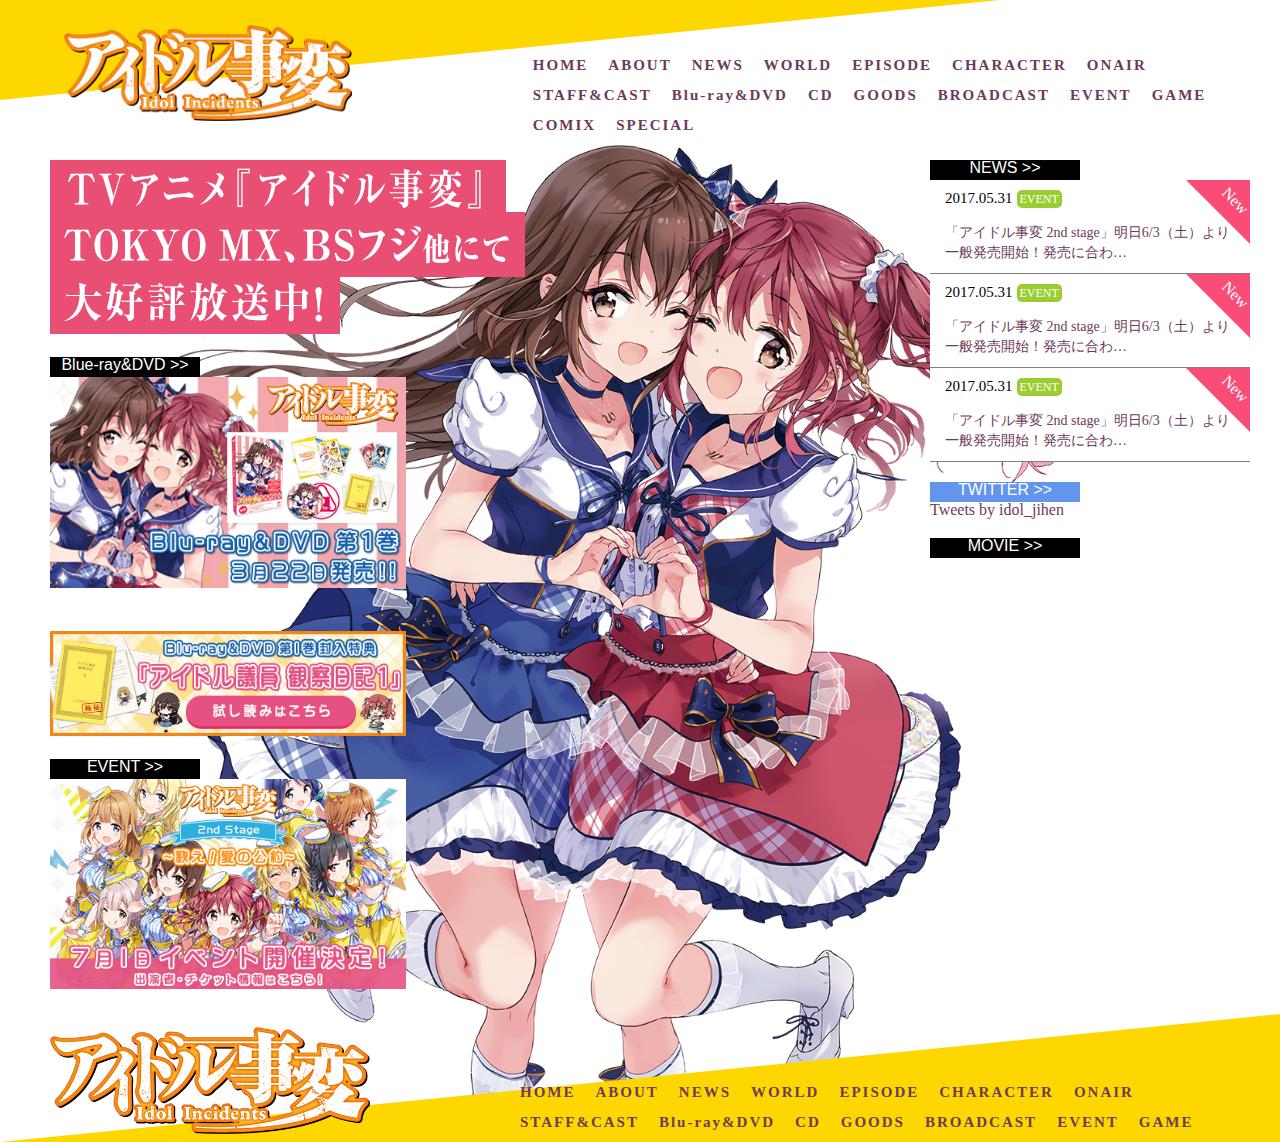
<file: index.html>
<!DOCTYPE html>
<html lang="ja">

<head>
  <meta charset="utf-8">
  <title>idol-jihen</title>
  <link rel="stylesheet" href="css/reset.css">
  <link rel="stylesheet" href="css/style.css">

</head>






<body>

  <div class="header">
  <div class="triangle"></div>

    <div class="logo_menu">
    <a href="#"><img class="logo" src="./img/logo_idoljihen.png"></a>

    <ul class="menu">
      <li class="menu-contents"><a href="#">HOME</li></a>
      <li class="menu-contents"><a href="#">ABOUT</li></a>
      <li class="menu-contents"><a href="#">NEWS</li></a>
      <li class="menu-contents"><a href="#">WORLD</li></a>
      <li class="menu-contents"><a href="#">EPISODE</li></a>
      <li class="menu-contents"><a href="#">CHARACTER</li></a>
      <li class="menu-contents"><a href="#">ONAIR</li></a>
      <li class="menu-contents"><a href="#">STAFF&CAST</li></a>
      <li class="menu-contents"><a href="#">Blu-ray&DVD</li></a>
      <li class="menu-contents"><a href="#">CD</li></a>
      <li class="menu-contents"><a href="#">GOODS</li></a>
      <li class="menu-contents"><a href="#">BROADCAST</li></a>
      <li class="menu-contents"><a href="#">EVENT</li></a>
      <li class="menu-contents"><a href="#">GAME</li></a>
      <li class="menu-contents"><a href="#">COMIX</li></a>
      <li class="menu-contents"><a href="#">SPECIAL</li></a>
    </div>
    <div class="clearfix"></div>
  </div>


  <div class="main">
    <img class="haikei-img" src="./img/img_animetop_03-2.png">

    <div class="main-left">
      <a href="#"><img class="bansen" src="./img/txt_animetop-ann.png"></a>
      <div class="illustbox">
        <ul class="list">
          <li><div class="content_header_BD"><a href="#"><img class="hottopic" src="./img/idoljihen_bnr_02.jpg"></a></div></li>
          <li><a href="#"><img class="hottopic"= src="./img/idoljihen_bnr_03.jpg"></a></li>
          <li><div class="content_header_EV"><a href="#"><img class="hottopic" src="./img/idoljihen_bnr_01.jpg"></a></div></li>
        </ul>
      </div>
    </div>

    <div class="main-right">
      <div class="illustbox-right">


        <ul class="list">
          <li>
            <div class="content_header_NEWS">
            <table class="news">
              <tr><td class="a">
               <div class="a-contents">
                <p class="date">2017.05.31</p>
                <p class="event">EVENT</p>
                <a href="#" class="newstext">「アイドル事変 2nd stage」明日6/3（土）より一般発売開始！発売に合わ…</a></div>
              </td></tr>

              <tr><td class="a">
                <div class="a-contents">
                <p class="date">2017.05.31</p>
                <p class="event">EVENT</p>
                <a href="#" class="newstext">「アイドル事変 2nd stage」明日6/3（土）より一般発売開始！発売に合わ…</a></div>
              </td></tr>

              <tr><td class="a">
                <div class="a-contents">
                <p class="date">2017.05.31</p>
                <p class="event">EVENT</p>
                <a href="#" class="newstext">「アイドル事変 2nd stage」明日6/3（土）より一般発売開始！発売に合わ…</a></div>
              </td></tr>
            </table>
           </div>
         </li>

          <li><div class="content_header_TWITTER">
            <a class="twitter-timeline"
             data-width="560"
             data-height="150px"
             data-theme="light"
             data-chrome="noheader nofooter"
             data-link-color="#E81C4F"
             href="https://twitter.com/idol_jihen">Tweets by idol_jihen</a> <script async src="http://platform.twitter.com/widgets.js" charset="utf-8"></script></div></li>

          <li><div class="content_header_MV"><iframe width="100%" height="187px" src="https://www.youtube.com/embed/56qJdGgYZdo" frameborder="0" allowfullscreen></iframe></div></li>
        </ul>
      </div>
    </div>

    <div class="clearfix"></div>

    <div class="footer">
      <div class="triangle2"></div>
      <div class="footermenu">
        <a href="#"><img class="logo_under" src="./img/logo_idoljihen.png"></a></div>
          <ul class="menu_under">
            <li class="menu-contents"><a href="#">HOME</li></a>
            <li class="menu-contents"><a href="#">ABOUT</li></a>
            <li class="menu-contents"><a href="#">NEWS</li></a>
            <li class="menu-contents"><a href="#">WORLD</li></a>
            <li class="menu-contents"><a href="#">EPISODE</li></a>
            <li class="menu-contents"><a href="#">CHARACTER</li></a>
            <li class="menu-contents"><a href="#">ONAIR</li></a>
            <li class="menu-contents"><a href="#">STAFF&CAST</li></a>
            <li class="menu-contents"><a href="#">Blu-ray&DVD</li></a>
            <li class="menu-contents"><a href="#">CD</li></a>
            <li class="menu-contents"><a href="#">GOODS</li></a>
            <li class="menu-contents"><a href="#">BROADCAST</li></a>
            <li class="menu-contents"><a href="#">EVENT</li></a>
            <li class="menu-contents"><a href="#">GAME</li></a>
            <li class="menu-contents"><a href="#">COMIX</li></a>
            <li class="menu-contents"><a href="#">SPECIAL</li></a>
            </ul>
            <div class="clearfix"></div>
        </div>
    </div>


  </div>







</body>
</file>
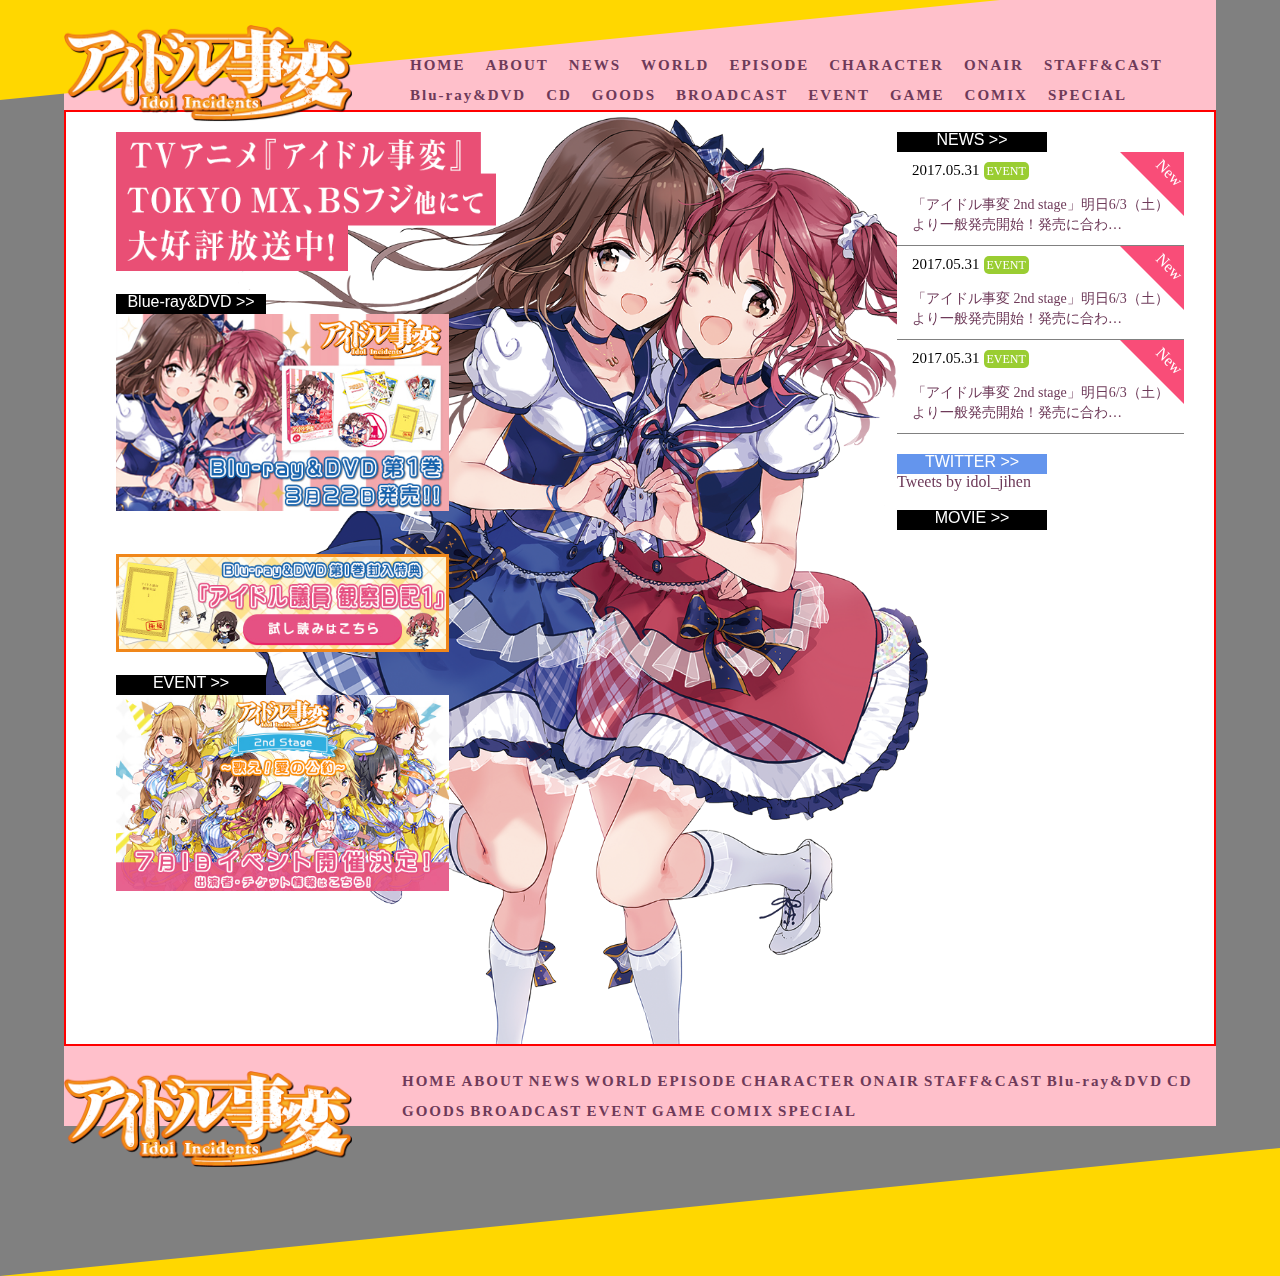
<file: index 2.html>
<!DOCTYPE html>
<html lang="ja">

<head>
  <meta charset="utf-8">
  <title>idol-jihen</title>
  <link rel="stylesheet" href="css/reset.css">
  <link rel="stylesheet" href="css/style2.css">

</head>

<body>
  <header class="background">
    <div class="triangle-top"></div>
  </header>

<div class="wrapper">
  <div class="headermenu">
    <div class="i-jihenicon">
      <a href="#"><img class="logo" src="./img/logo_idoljihen.png"></a>
    </div>

    <div class="menupart">
      <ul class="menu">
        <li class="menu-contents"><a href="#">HOME</li></a>
        <li class="menu-contents"><a href="#">ABOUT</li></a>
        <li class="menu-contents"><a href="#">NEWS</li></a>
        <li class="menu-contents"><a href="#">WORLD</li></a>
        <li class="menu-contents"><a href="#">EPISODE</li></a>
        <li class="menu-contents"><a href="#">CHARACTER</li></a>
        <li class="menu-contents"><a href="#">ONAIR</li></a>
        <li class="menu-contents"><a href="#">STAFF&CAST</li></a>
        <li class="menu-contents"><a href="#">Blu-ray&DVD</li></a>
        <li class="menu-contents"><a href="#">CD</li></a>
        <li class="menu-contents"><a href="#">GOODS</li></a>
        <li class="menu-contents"><a href="#">BROADCAST</li></a>
        <li class="menu-contents"><a href="#">EVENT</li></a>
        <li class="menu-contents"><a href="#">GAME</li></a>
        <li class="menu-contents"><a href="#">COMIX</li></a>
        <li class="menu-contents"><a href="#">SPECIAL</li></a></ul>
      </div>
      <div class="clearfix"></div>
    </div>

  <div class="main_contents">
    <div class="haikei">
      <img class="haikei-img" src="./img/img_animetop_03-2.png">
    </div>
    <div class="main-left">
      <a href="#"><img class="bansen" src="./img/txt_animetop-ann.png"></a>
      <div class="illustbox">
        <ul class="list">
          <li><div class="content_header_BD"><a href="#"><img class="hottopic" src="./img/idoljihen_bnr_02.jpg"></a></div></li>
          <li><a href="#"><img class="hottopic"= src="./img/idoljihen_bnr_03.jpg"></a></li>
          <li><div class="content_header_EV"><a href="#"><img class="hottopic" src="./img/idoljihen_bnr_01.jpg"></a></div></li>
        </ul>
      </div>
    </div>

    <div class="main-right">
      <div class="illustbox-right">


        <ul class="list">
          <li>
            <div class="content_header_NEWS">
            <table class="news">
              <tr><td class="a">
               <div class="a-contents">
                <p class="date">2017.05.31</p>
                <p class="event">EVENT</p>
                <a href="#" class="newstext">「アイドル事変 2nd stage」明日6/3（土）より一般発売開始！発売に合わ…</a></div>
              </td></tr>

              <tr><td class="a">
                <div class="a-contents">
                <p class="date">2017.05.31</p>
                <p class="event">EVENT</p>
                <a href="#" class="newstext">「アイドル事変 2nd stage」明日6/3（土）より一般発売開始！発売に合わ…</a></div>
              </td></tr>

              <tr><td class="a">
                <div class="a-contents">
                <p class="date">2017.05.31</p>
                <p class="event">EVENT</p>
                <a href="#" class="newstext">「アイドル事変 2nd stage」明日6/3（土）より一般発売開始！発売に合わ…</a></div>
              </td></tr>
            </table>
           </div>
         </li>

          <li><div class="content_header_TWITTER">
            <a class="twitter-timeline"
             data-width="560"
             data-height="150px"
             data-theme="light"
             data-chrome="noheader nofooter"
             data-link-color="#E81C4F"
             href="https://twitter.com/idol_jihen">Tweets by idol_jihen</a> <script async src="http://platform.twitter.com/widgets.js" charset="utf-8"></script></div></li>

          <li><div class="content_header_MV"><iframe width="100%" height="187px" src="https://www.youtube.com/embed/56qJdGgYZdo" frameborder="0" allowfullscreen></iframe></div></li>
        </ul>
      </div>
        <div class="clearfix"></div>
  </div>
  </div>

<div class="footermenu">
  <div class="i-jihenicon">
    <a href="#"><img class="logo_under" src="./img/logo_idoljihen.png"></a>
  </div>

  <div class="menupart_under">
    <ul class="menu_under">
      <li class="menu-contents"><a href="#">HOME</li></a>
      <li class="menu-contents"><a href="#">ABOUT</li></a>
      <li class="menu-contents"><a href="#">NEWS</li></a>
      <li class="menu-contents"><a href="#">WORLD</li></a>
      <li class="menu-contents"><a href="#">EPISODE</li></a>
      <li class="menu-contents"><a href="#">CHARACTER</li></a>
      <li class="menu-contents"><a href="#">ONAIR</li></a>
      <li class="menu-contents"><a href="#">STAFF&CAST</li></a>
      <li class="menu-contents"><a href="#">Blu-ray&DVD</li></a>
      <li class="menu-contents"><a href="#">CD</li></a>
      <li class="menu-contents"><a href="#">GOODS</li></a>
      <li class="menu-contents"><a href="#">BROADCAST</li></a>
      <li class="menu-contents"><a href="#">EVENT</li></a>
      <li class="menu-contents"><a href="#">GAME</li></a>
      <li class="menu-contents"><a href="#">COMIX</li></a>
      <li class="menu-contents"><a href="#">SPECIAL</li></a></ul>
    </div>
    <div class="clearfix"></div>
  </div>


</div>
<footer>
    <div class="triangle-down"></div>
</footer>
</body>
</file>
<file: css/style.css>
@charset "UTF-8";
/*------------------------------------
 *base
 *------------------------------------ */

 html{
   font-size: 62.5%;
 }

 *, *::before, *::after{
   box-sizing: border-box;
 }

 a:link, a:visited, a:hover, a:active{
   color: #6e3a59;
   text-decoration:none;
 }

 body{
   width:100%;
   height:auto;
   background-color:#fff;
   font-size:16px;
    }

 .clearfix::after {
   content: '';
   display: block;
   clear: both;
 }


/*----------------------------*/
.wrapper{
  width:100%;
  height:auto!important;
  position:relative;
}


.triangle{
  border-top: 0px solid #ffd700;
  border-left: 1000px solid #ffd700;
  border-right: 0px solid transparent;
  border-bottom: 100px solid transparent;
  position: absolute;
  z-index: 1;
}

.logo_menu{
  width:90%;
  height:130px;
  margin: 0 auto;
  position:relative;
  z-index: 2;
}

.logo{
  float:left;
  width:25%;
  height:auto;
  margin-top: 25px;
}

.menu{
  width:60%;
  height:auto;
  word-wrap: break-word;
  float:right;
  margin-top: 50px;
}

.menu>li{
  display: inline-block;
  font-family:corbel;
  font-size:1.5rem;
  line-height: 3rem;
  font-weight: bold;
  letter-spacing:2px;
}

.menu>li a{
  padding: 8px ;
}

.main{
  width:100%;
  height:auto;
  background-color: #fff;
  position: relative;
  padding-bottom: 150px;
  overflow: hidden;
    }


.haikei-img{
  width:75%;
  height:auto;
  margin:5px 12.5% 0 12.5%;
  position:absolute;
}

/*===========================
*左メニュー
===========================*/
.main-left{
  float:left;
  position:relative;
  z-index: 10;
  margin-left: 50px;
  }

.bansen{
  margin-top: 20px;
}

.illustbox{
  width:75%;
}

.list{
 list-style: none;
 width:100%;
}

.list>li{
  margin-top:40px;
}

.list>li img{
  transition: 0.3s ;
}
.list>li:hover img{
  opacity:0.5;
}



.content_header{
  position:relative;
}

.content_header::before{
  content: "";
  position:absolute;
  z-index:5;
  width:100px;
  height:auto;
  background:black;
  content:"aaa";
  text-align:center;
  color:#fff;
  font-family:'arial';
  margin-top: -15px;
}

.content_header_BD::before{
  content: "";
  position:absolute;
  z-index:5;
  width:150px;
  height:20px;
  background:black;
  content:"Blue-ray&DVD >>";
  text-align:center;
  color:#fff;
  font-family:'arial';
  margin-top: -20px;
}

.content_header_EV::before{
  content: "";
  position:absolute;
  z-index:5;
  width:150px;
  height:20px;
  background:black;
  content:"EVENT >>";
  text-align:center;
  color:#fff;
  font-family:'arial';
  margin-top: -20px;
}

.content_header_NEWS::before{
  content: "";
  position:absolute;
  z-index:5;
  width:150px;
  height:20px;
  background:black;
  content:"NEWS >>";
  text-align:center;
  color:#fff;
  font-family:'arial';
  margin-top: -20px;
}

.content_header_TWITTER::before{
  content: "";
  position:absolute;
  z-index:5;
  width:150px;
  height:20px;
  background:#6495ed;
  content:"TWITTER >>";
  text-align:center;
  color:#fff;
  font-family:'arial';
  margin-top: -20px;
}


.content_header_MV::before{
  content: "";
  position:absolute;
  z-index:5;
  width:150px;
  height:20px;
  background:black;
  content:"MOVIE >>";
  text-align:center;
  color:#fff;
  font-family:'arial';
  margin-top: -20px;
}


.hottopic{
  width:100%;
}

/*===========================
*右メニュー
===========================*/

.main-right{
  float:right;
  position:relative;
  z-index: 10;
  width:25%;
  margin-right: 30px;
  }

.illustbox-right{
width:100%;
  }

.news{
  background-color: #fff;

}

.a{
  width:100%;
  height:80px;
  border-bottom: 1px solid grey;
  position:relative;
}

.a-contents{
  margin:10px 15px 10px 15px;
}

.date{
    display: inline-block;
    font-size: 1.5rem;
    margin-bottom: 15px;
}

.event{
    display: inline-block;
    background-color: yellowgreen;
    border-radius: 5px;
    font-size: 1.2rem;
    color:#fff;
    padding:3px;
    margin-bottom: 15px;
}

.newstext{
  display: block;
  text-overflow: ellipsis;
  overflow: hidden;
  font-size: 1.4rem;
  line-height: 20px;
}

.a::before{
  content: "";
  top:0;
  right:0;
  border-bottom:4em solid transparent;
  border-right:4em solid #f94d78;
  position:absolute;
  z-index:100;
}

.a::after{
  content:"New";
  display: block;
  top:13px;
  transform: rotate(45deg);
  color:#fff;
  right:0;
  position:absolute;
  z-index:101;
}

/*===========================
*fotter
===========================*/
.footer{
  width:100%;
  height:150px;
  position: absolute;
  bottom:0;
 }


.logo_under{
  float:left;
  width:25%;
  height:auto;
  margin-bottom: 25px;
  margin-left: 50px;
  position: relative;
  z-index: 3;

  margin-top: 35px;
}

.menu_under{
  float:right;
  width:60%;
  height:auto;
  position: relative;
  z-index: 3;

  margin-top: 85px;
}

.menu_under>li{
  display: inline-block;
  font-family:corbel;
  font-size:1.5rem;
  line-height: 3rem;
  font-weight: bold;
  letter-spacing:2px;
  }

.menu_under>li a{
  padding: 8px ;
  }


.triangle2{
  border-bottom: 0px solid #ffd700;
  border-right: 1500px solid #ffd700;
  border-left: 0px solid transparent;
  border-top: 150px solid transparent;
  position: absolute;
  z-index: 1;
}
</file>
<file: css/style2.css>
@charset "UTF-8";
/*------------------------------------
 *base
 *------------------------------------ */

 html{
   font-size: 62.5%;
 }

 *, *::before, *::after{
   box-sizing: border-box;
 }

 a:link, a:visited, a:hover, a:active{
   color: #6e3a59;
   text-decoration:none;
 }

 body{
   width:auto;
   height:auto;
   background-color:grey;
   font-size:16px;
    }

 .clearfix::after {
   content: '';
   display: block;
   clear: both;
 }

 /*===========================
 *header
 ===========================*/
.background{
  width:1000px;
  min-height:80%;
  height:auto;

}

.triangle-top{
  display:block;
  width:auto;
  border-top: 0px solid #ffd700;
  border-left: 1000px solid #ffd700;
  border-right: 0px solid transparent;
  border-bottom: 100px solid transparent;
  position: fixed;
  z-index: 1;

}


/*===========================
*main
===========================*/
.wrapper{
  max-width:90%;
  height:auto;
  margin:50px auto;
  background-color: pink;
  position:relative;
  margin:0 auto;
    }

.headermenu{
  width:auto;
  height:auto;
}

.i-jihenicon{
  float:left;
  position: absolute;
  z-index:2;
  width:25%;
}


.logo{
  height:auto;
  margin-top: 25px;
  width:100%;
}

.menupart{
  float:right;
  width:75%;
  display: inline-block;
}


.menu{
  height:auto;
  word-wrap: break-word;
  margin-top: 50px;
  margin-left: 50px;
}

.menu>li{
  display: inline-block;
  font-family:corbel;
  font-size:1.5rem;
  line-height: 3rem;
  font-weight: bold;
  letter-spacing:2px;
}

.menu>li a{
  padding: 8px ;
}

/*===========================
      *main-背景
===========================*/

.main_contents{
  width:auto;
  height:auto;
  background-color: #fff;
  position: relative;
  padding-bottom: 150px;
  overflow: hidden;
/*  background-image: url("../img/img_animetop_03-2.png");
  background-repeat: no-repeat;
  background-position: center;
  background-size: 75%;*/
  border: 2px solid red;
}

.haikei{
  width:75%;
  height:auto;
  margin:5px 12.5% 0 12.5%;
  position:absolute;
  z-index:1000;
}


.haikei-img{
  width:100%;
  }

/*===========================
*左メニュー
===========================*/
.main-left{
  float:left;
  position:relative;
  z-index: 1001;
  margin-left: 50px;
    }

.bansen{
  margin-top: 20px;
  width:80%;
}

.illustbox{
  width:70%;
}

.list{
 list-style: none;
 width:100%;
}

.list>li{
  margin-top:40px;
}

.list>li img{
  transition: 0.3s ;
}
.list>li:hover img{
  opacity:0.5;
}



.content_header{
  position:relative;
}

.content_header::before{
  content: "";
  position:absolute;
  z-index:5;
  width:100px;
  height:auto;
  background:black;
  content:"aaa";
  text-align:center;
  color:#fff;
  font-family:'arial';
  margin-top: -15px;
}

.content_header_BD::before{
  content: "";
  position:absolute;
  z-index:5;
  width:150px;
  height:20px;
  background:black;
  content:"Blue-ray&DVD >>";
  text-align:center;
  color:#fff;
  font-family:'arial';
  margin-top: -20px;
}

.content_header_EV::before{
  content: "";
  position:absolute;
  z-index:5;
  width:150px;
  height:20px;
  background:black;
  content:"EVENT >>";
  text-align:center;
  color:#fff;
  font-family:'arial';
  margin-top: -20px;
}

.content_header_NEWS::before{
  content: "";
  position:absolute;
  z-index:5;
  width:150px;
  height:20px;
  background:black;
  content:"NEWS >>";
  text-align:center;
  color:#fff;
  font-family:'arial';
  margin-top: -20px;
}

.content_header_TWITTER::before{
  content: "";
  position:absolute;
  z-index:5;
  width:150px;
  height:20px;
  background:#6495ed;
  content:"TWITTER >>";
  text-align:center;
  color:#fff;
  font-family:'arial';
  margin-top: -20px;
}


.content_header_MV::before{
  content: "";
  position:absolute;
  z-index:5;
  width:150px;
  height:20px;
  background:black;
  content:"MOVIE >>";
  text-align:center;
  color:#fff;
  font-family:'arial';
  margin-top: -20px;
}


.hottopic{
  width:100%;
}

/*===========================
*右メニュー
===========================*/

.main-right{
  float:right;
  position:relative;
  z-index: 10;
  width:25%;
  margin-right: 30px;
  z-index:1002;
  }

.illustbox-right{
width:100%;
  }

.news{
  background-color: #fff;

}

.a{
  width:100%;
  height:80px;
  border-bottom: 1px solid grey;
  position:relative;
}

.a-contents{
  margin:10px 15px 10px 15px;
}

.date{
    display: inline-block;
    font-size: 1.5rem;
    margin-bottom: 15px;
}

.event{
    display: inline-block;
    background-color: yellowgreen;
    border-radius: 5px;
    font-size: 1.2rem;
    color:#fff;
    padding:3px;
    margin-bottom: 15px;
}

.newstext{
  display: block;
  text-overflow: ellipsis;
  overflow: hidden;
  font-size: 1.4rem;
  line-height: 20px;
}

.a::before{
  content: "";
  top:0;
  right:0;
  border-bottom:4em solid transparent;
  border-right:4em solid #f94d78;
  position:absolute;
  z-index:100;
}

.a::after{
  content:"New";
  display: block;
  top:13px;
  transform: rotate(45deg);
  color:#fff;
  right:0;
  position:absolute;
  z-index:101;
}

/*===========================
*fotter
===========================*/

.footermenu{
  width:auto;
  height:auto;
}

.i-jihenicon{
  float:left;
  position: absolute;
  z-index:2;
  width:25%;
}

.logo_under{
  height:auto;
  margin-top: 25px;
  width:100%;
}

.menupart_under{
  float:right;
  width:75%;
  display: inline-block;
}


.menu_under{
  height:auto;
  word-wrap: break-word;
  margin-top: 20px;
  margin-left: 50px;
}

.menu_under>li{
  display: inline-block;
  font-family:corbel;
  font-size:1.5rem;
  line-height: 3rem;
  font-weight: bold;
  letter-spacing:2px;
}

.menu>li a{
  padding: 8px ;
}


.triangle-down{
  border-bottom: 0px solid #ffd700;
  border-right: 1500px solid #ffd700;
  border-left: 0px solid transparent;
  border-top: 150px solid transparent;
  position:absolute;
  z-index:200;
  }
</file>
